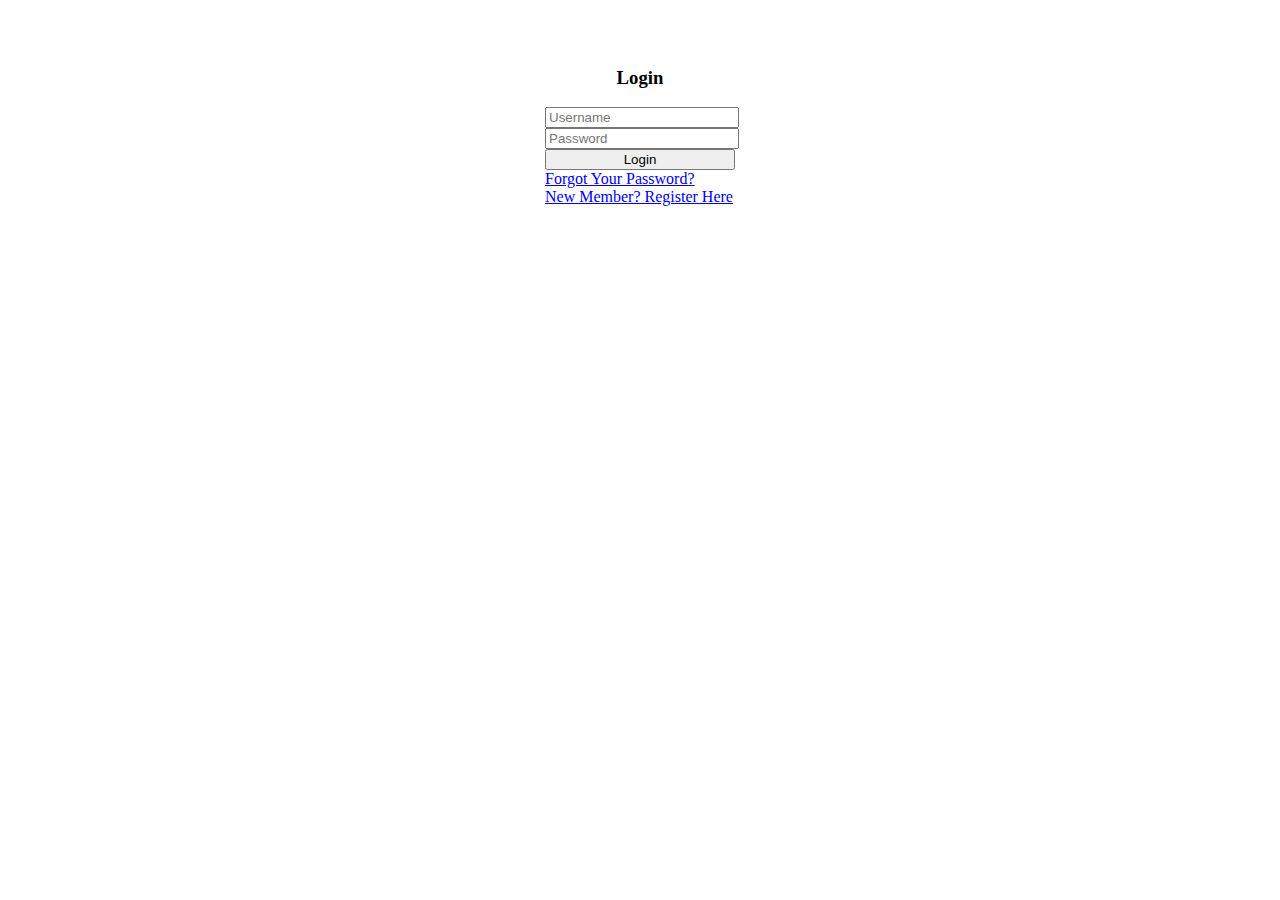
<file: frontend/pages/index.html>
<!DOCTYPE html>
<html>
<head>
    <title>Home Page</title>
    <link href="../stylesheets/styles.css" rel="stylesheet" type="text/css" />
    <script type="text/javascript" src="../js/login.js"></script>
</head>
<body>
    <div id="error" style="color: red"></div>
    <div id="login">
        <h3 style="text-align: center">Login</h3>
        <input style="width:100%; max-width: 186px;" type="text" placeholder="Username" id="un"/><br>
        <input style="width:100%; max-width: 186px;" type="password" placeholder="Password" id="pw"/><br>
        <input style="width:100%; max-width: 190px;" type="button" value="Login" onclick="checkLogin()"/>
    </div>
    <div id="links">
        <a href="forgot.html">Forgot Your Password?</a><br><a href="register.html">New Member? Register Here</a>
    </div>
</body>
</html>
</file>
<file: frontend/stylesheets/styles.css>
#login {
    width: 190px;
    margin-left: auto;
    margin-right: auto;
    padding-top: 40px;
}

#links {
    width: 190px;
    margin-left: auto;
    margin-right: auto;
    padding: 0 0;
}
</file>
